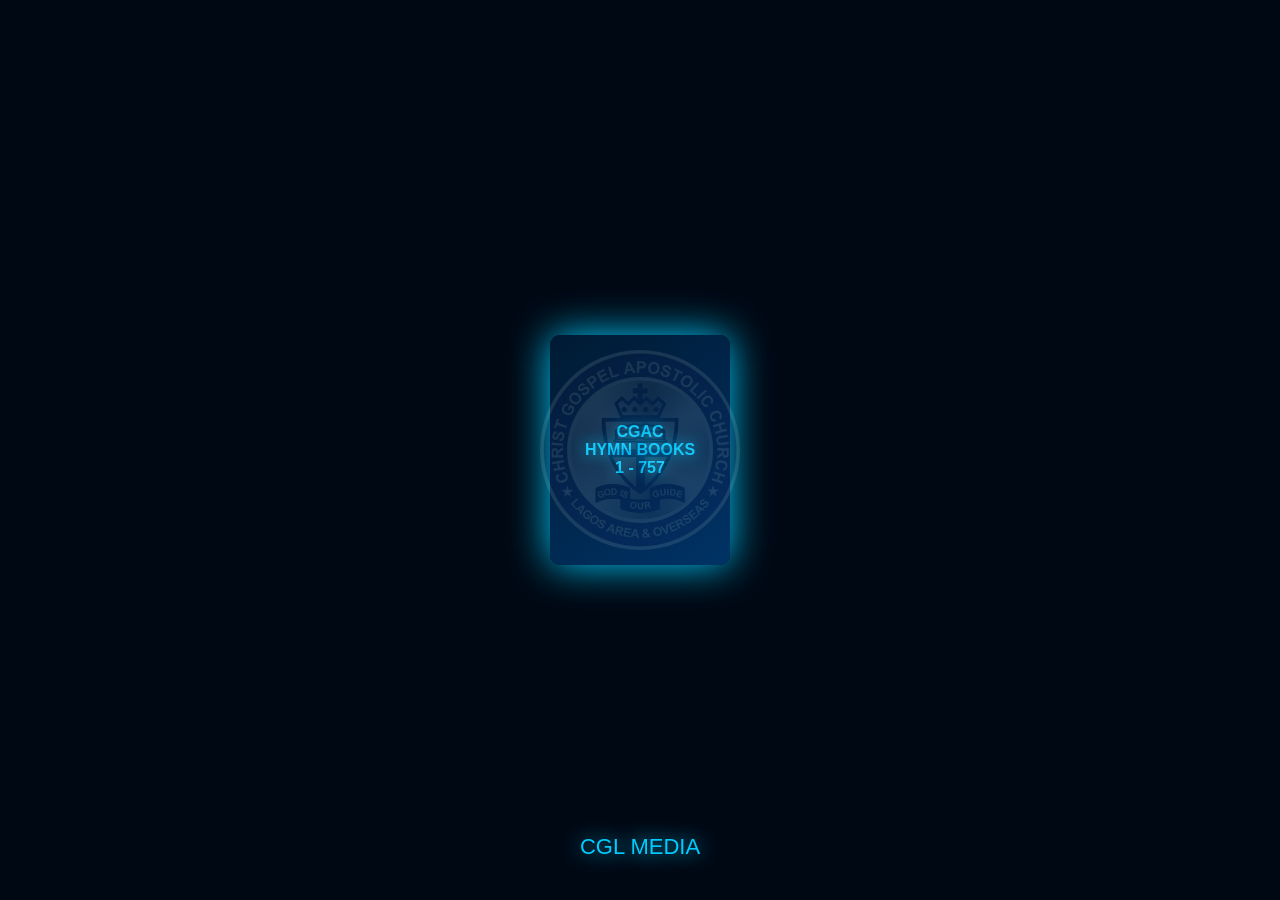
<file: index.html>
<!DOCTYPE html>
<html>
<head>
<meta name="viewport" content="width=device-width, initial-scale=1.0">
<title>CGAC Hymn Book</title>

<style>
body{
margin:0;
font-family:Arial;
background:#000814;
color:white;
overflow:hidden;
}

/* SPLASH */
#splash{
position:fixed;
width:100%;
height:100%;
display:flex;
flex-direction:column;
justify-content:center;
align-items:center;
background:#000814;
z-index:10;
}

/* BOOK (CSS ANIMATED) */
.book{
width:180px;
height:230px;
background:linear-gradient(145deg,#001a33,#003366);
border-radius:10px;
box-shadow:0 0 40px #00ccff;
display:flex;
align-items:center;
justify-content:center;
text-align:center;
font-weight:bold;
animation:float 3s infinite;
}

.book span{
color:#00ccff;
text-shadow:0 0 15px #00ccff;
}

/* LOGO WATERMARK */
.logo{
position:absolute;
width:200px;
opacity:0.1;
border-radius:50%;
}

/* CGL TEXT */
.cgl{
position:absolute;
bottom:40px;
font-size:22px;
color:#00ccff;
text-shadow:0 0 20px #00ccff;
}

/* HOME */
#home{
display:none;
padding:20px;
text-align:center;
}

/* FLOAT BOX */
.box{
margin-top:120px;
height:400px;
overflow:auto;
background:rgba(0,50,100,0.2);
border-radius:15px;
box-shadow:0 0 20px #00ccff;
animation:float 4s infinite;
}

/* HYMN LIST */
.item{
padding:12px;
border-bottom:1px solid rgba(255,255,255,0.1);
cursor:pointer;
}

.item:hover{
background:#003366;
}

/* NOTES */
.note{
position:absolute;
color:#00ccff;
animation:fall linear infinite;
}

@keyframes fall{
0%{transform:translateY(-10vh);opacity:0;}
50%{opacity:1;}
100%{transform:translateY(100vh);opacity:0;}
}

@keyframes float{
0%,100%{transform:translateY(0);}
50%{transform:translateY(-10px);}
}
</style>

</head>

<body>

<!-- SPLASH -->
<div id="splash">

<img src="logo.png" class="logo">

<div class="book">
<span>
CGAC<br>
HYMN BOOKS<br>
1 - 757
</span>
</div>

<div class="cgl">CGL MEDIA</div>

</div>

<!-- HOME -->
<div id="home">

<img src="logo.png" class="logo">

<h2 style="color:#00ccff;">HYMN INDEX</h2>

<div class="box" id="list"></div>

<div class="cgl">CGL MEDIA</div>

</div>

<script>

/* SPLASH */
setTimeout(()=>{
document.getElementById("splash").style.display="none";
document.getElementById("home").style.display="block";
document.body.style.overflow="auto";
},3000);

/* CREATE 1 - 757 */
let list=document.getElementById("list");

for(let i=1;i<=757;i++){
let div=document.createElement("div");
div.className="item";
div.innerText="Hymn "+i;

/* REDIRECT */
div.onclick=()=>{
window.location.href=i+".html";
};

list.appendChild(div);
}

/* MUSIC NOTES */
function note(){
let n=document.createElement("div");
n.className="note";
n.innerHTML="♪";
n.style.left=Math.random()*100+"vw";
n.style.animationDuration=(3+Math.random()*5)+"s";
document.body.appendChild(n);

setTimeout(()=>n.remove(),8000);
}
setInterval(note,300);

</script>

</body>
</html>
</file>
